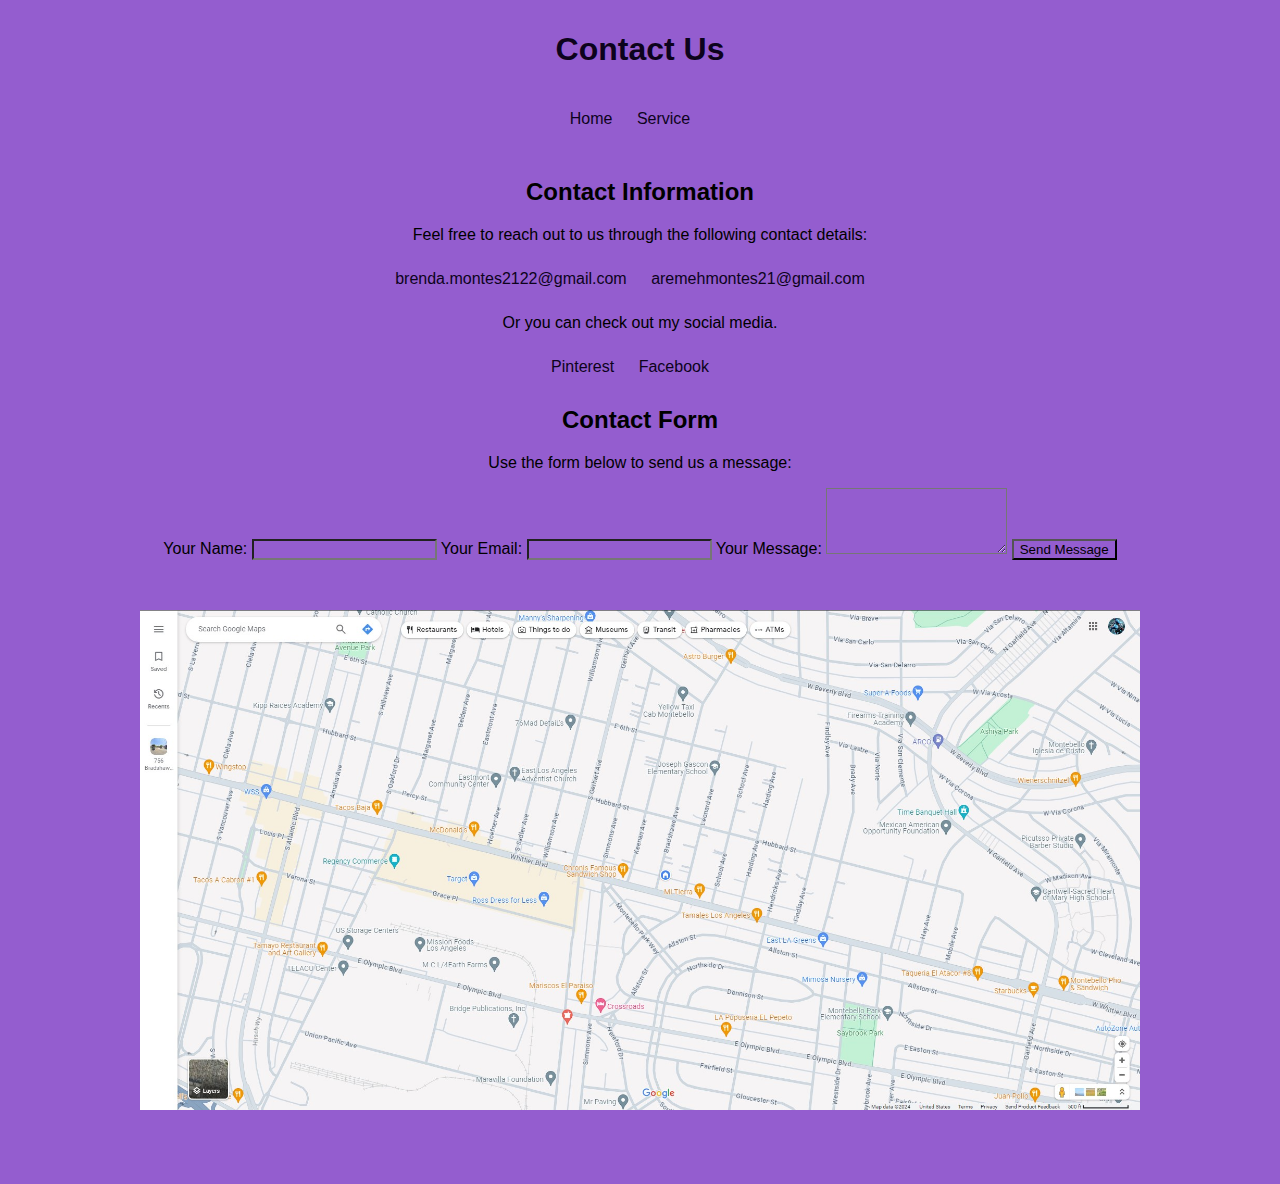
<file: Contact.html>
<!DOCTYPE html>
<html lang="en">
<head>
    <meta charset="UTF-8">
    <meta name="viewport" content="width=device-width, initial-scale=1.0">
    <title>Contact page</title>
    <link rel="stylesheet" href="contact.css">
</head>
<body>

    <header>
        <h1>Contact Us</h1>
    </header>

    <nav>
        <a href="index.html">Home</a>
        <a href="Service.html">Service</a>
    </nav>
    
    <main>
        <div class="section">
            <h2>Contact Information</h2>
            <p>Feel free to reach out to us through the following contact details:</p>
            <nav>
                <a href="https://mail.google.com/mail/u/2/#inbox">brenda.montes2122@gmail.com</a>
                <a href="https://mail.google.com/mail/u/0/?tab=rm&ogbl#inbox">aremehmontes21@gmail.com</a>
            </nav>
            <p>Or you can check out my social media.</p>
            <nav>
                <a href="https://www.pinterest.com/blizethmontes/" target="_blank">Pinterest</a>
                <a href="https://m.facebook.com/profile.php/?id=100078314050151" target="_blank">Facebook</a>
            </nav>
        </div>

        <div class="section">
            <h2>Contact Form</h2>
            <p>Use the form below to send us a message:</p>
            
            <form action="message.html" method="post">
                <label for="name">Your Name:</label>
                <input type="text" id="name" name="name" required>

                <label for="email">Your Email:</label>
                <input type="email" id="email" name="email" required>

                <label for="message">Your Message:</label>
                <textarea id="message" name="message" cols="20" rows="4" required></textarea>
                <input type="submit" value="Send Message">
            </form>
        </div>
        <div class="map">
            <img src="map.jpg" id="placeholder">
        </div>
    </main>

    <script>
        var jsonData = {
            company: "Brenda's Cozy Stitches",
            location: "123 Main St, Cityville",
            phone: "(555) 123-4567"
        };

        var jsonString = JSON.stringify(jsonData);

        console.log(jsonString);
    </script>

</body>
</html>
</file>
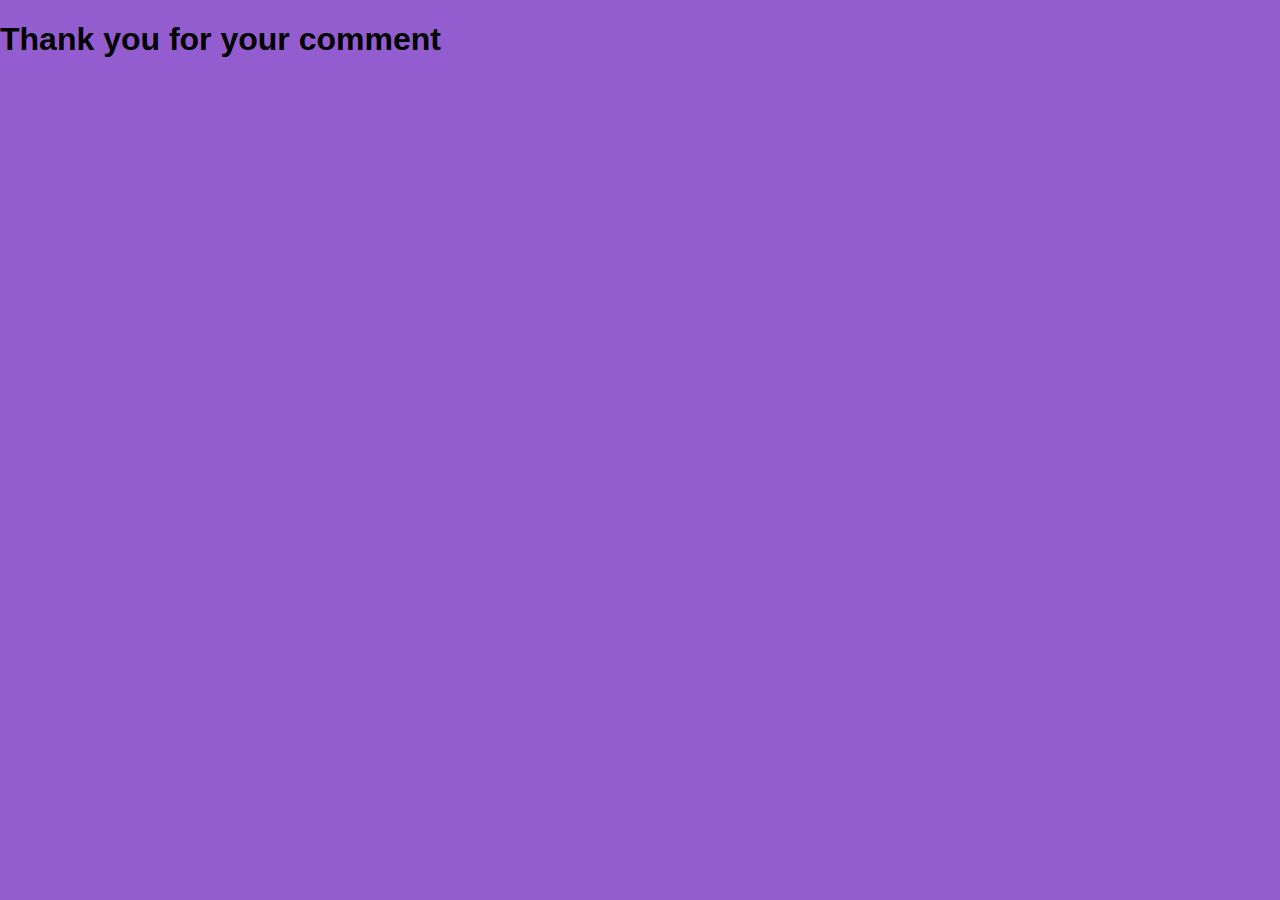
<file: message.html>
<!DOCTYPE html>
<html lang="en">
<head>
    <meta charset="UTF-8">
    <meta name="viewport" content="width=device-width, initial-scale=1.0">
    <title>Brenda's Cozy Stitches</title>
    <link rel="stylesheet" href="home.css">
    <script type="text/javascript" src="https://code.jquery.com/jquery-3.6.4.min.js"></script>
</head>
<body>
<h1>Thank you for your comment</h1>
</body>
</html>
</file>
<file: contact.css>
* {
    background-color: #945dcf;
}

body {
    font-family: Arial, sans-serif;
    margin: 0;
    padding: 0;
    background-color: #287abd;
}

header {
    background-color: #945dcf;
    color: #0d031c;
    padding: 10px;
    text-align: center;
}

main {
    padding: 20px;
	text-align: center;
}

nav {
    background-color: #945dcf;
    padding: 10px;
    text-align: center;
}

nav a {
    text-decoration: none;
    color: #0d031c;
    margin-right: 20px;
}

nav a:hover {
    color: #007BFF;
}

img {
	height: 500px;
	width: auto;
	margin: 50px;
}
</file>
<file: home.css>
* {
	background-color: #945dcf;
}
	
body {
    font-family: Arial, sans-serif;
    margin: 0;
    padding: 0;
    background-color: #287abd;
}

header {
	background-color: #945dcf;
	padding: 20px;
	text-align: center;
}

nav a {
    text-decoration: none;
    color: #0d031c;
    margin-right: 20px;
}

nav a:hover {
    color: #007BFF;
}


main {
	background-color: #945dcf;
	text-align: center;
	padding: 20px;
	color: #fff; 
}

main img {
	display: block;
	margin: 0 auto;
}

img {
    max-width: auto;
    height: 600px;
}

.image-container {
    position: relative;
    display: flex;
    align-items: center;
    justify-content: center;
}

.button-container {
    position: absolute;
    top: 50%;
    display: flex;
    justify-content: space-between;
    width: 100%;
}

#leftArrow, #rightArrow {
    font-size: 20px;
    cursor: pointer;
    background-color: #333; 
    color: white;
    border: none;
    padding: 10px;
}

#leftArrow {
    margin-right: auto;
}

#rightArrow {
    margin-left: auto;
}

.button-container {
    opacity: 0;
    transition: opacity 0.5s ease-in-out;
}

.image-container:hover .button-container {
    opacity: 1;
}

	
footer {
    background-color: #333;
    color: #fff;
    text-align: center;
    padding: 10px;
    position: fixed;
    bottom: 0;
    width: 100%;
}
		
footer p {
	background-color: #333;
	text-align: center;
}

footer a {
	background-color: #333;
	color: #fff;
    text-decoration: none;
    margin: 0 10px;
}

#scrollImage {
	transition: transform 1s ease-in-out, opacity 0.5s ease-in-out;
}

.arrow-button {
    position: absolute;
    top: 50%;
    font-size: 20px;
    cursor: pointer;
}

#leftArrow {
    left: 10px; /* Adjust the left distance as needed */
}

#rightArrow {
    right: 10px; /* Adjust the right distance as needed */
}
</file>
